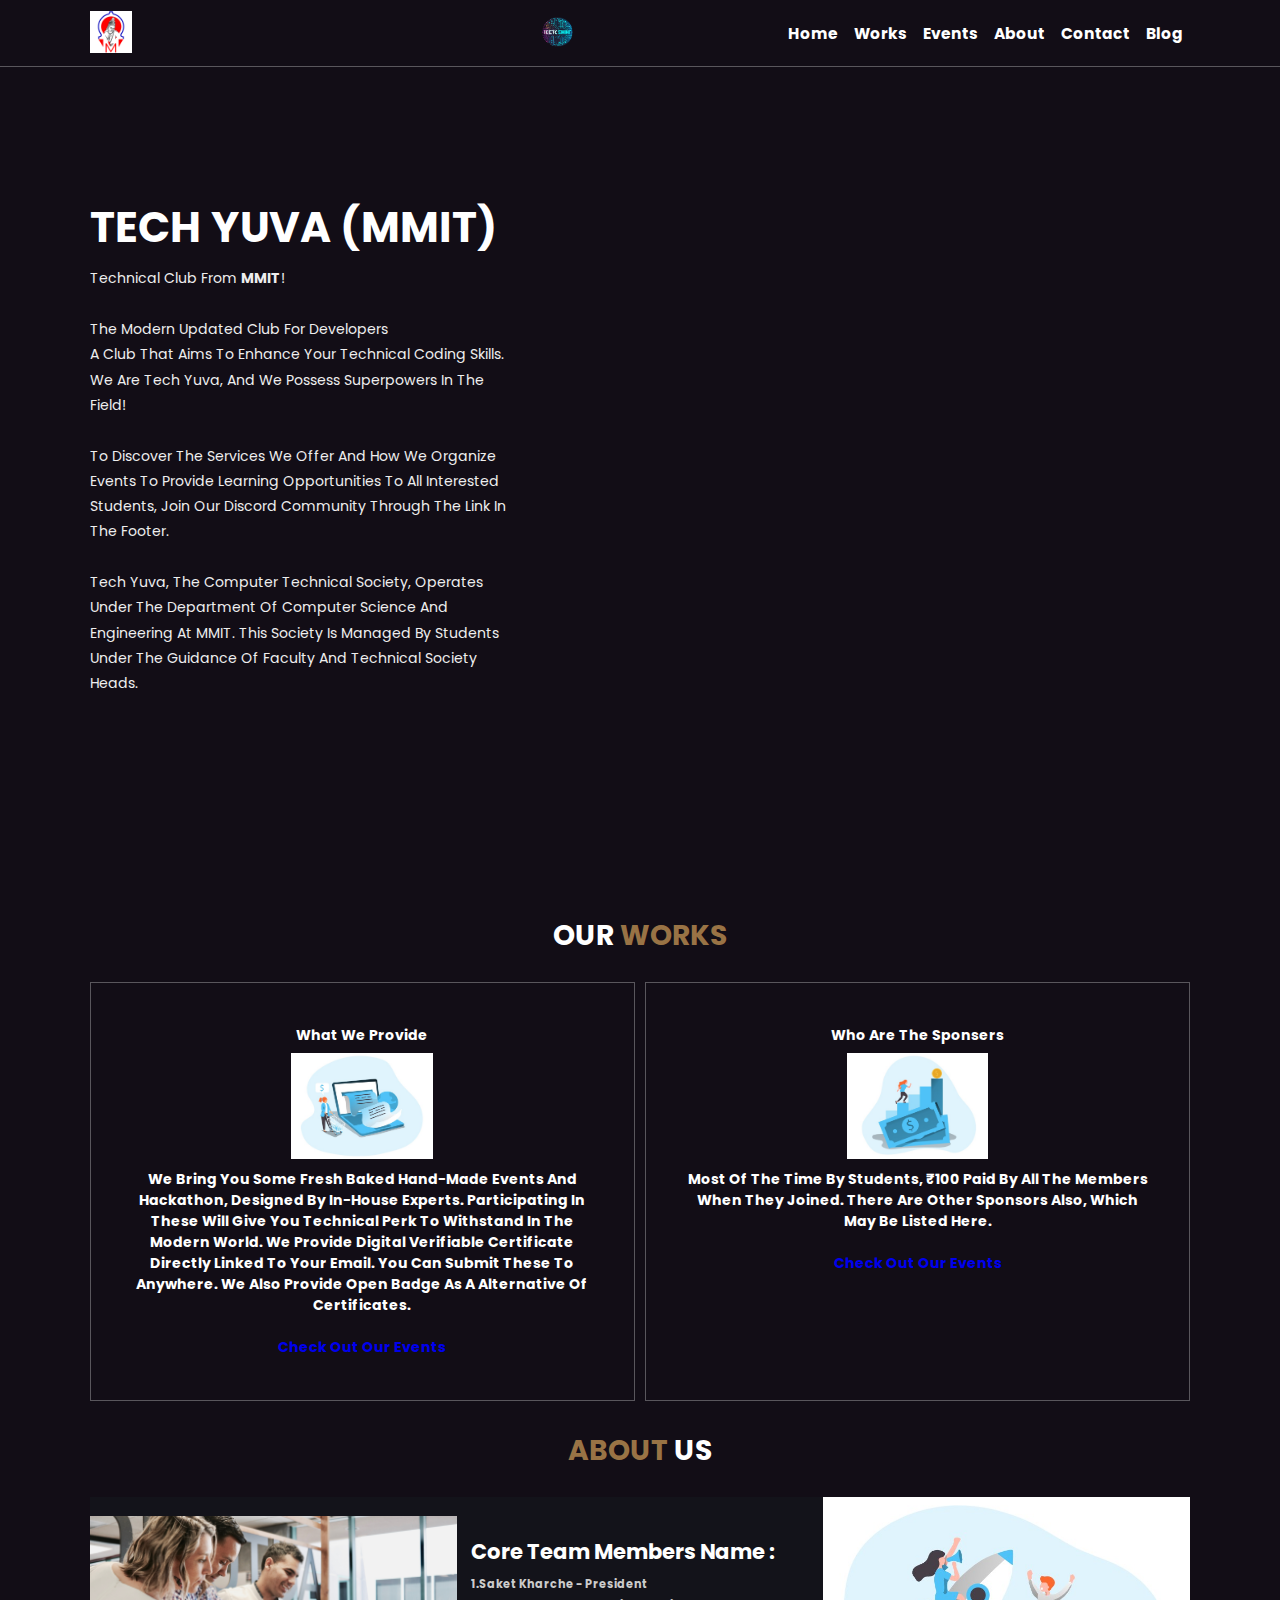
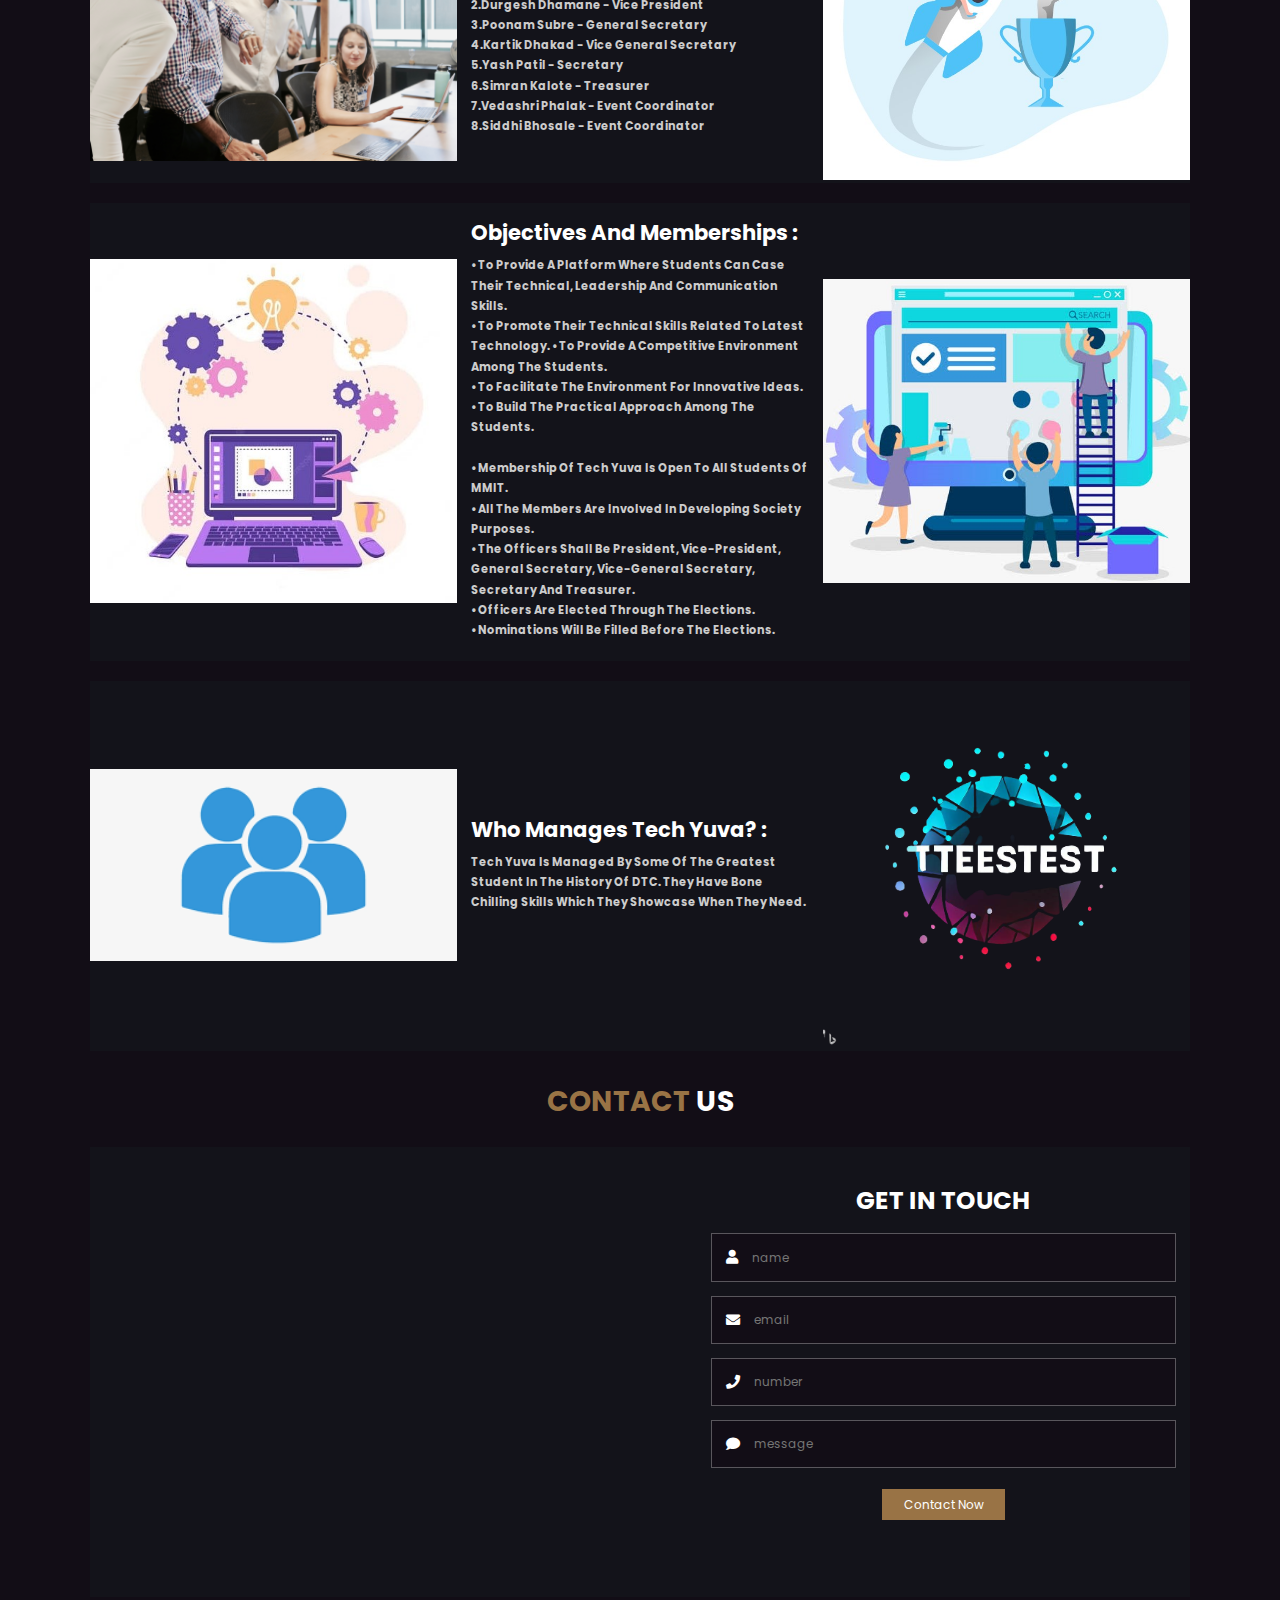
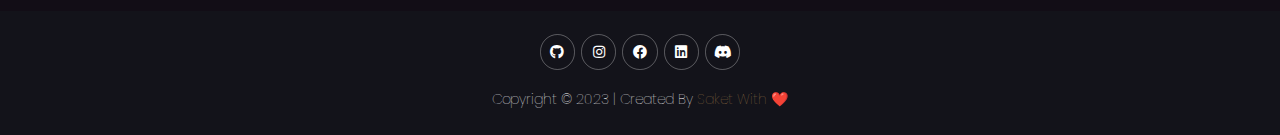
<file: index.html>
<!DOCTYPE html>
<html lang="en">

<head>
    <meta charset="UTF-8">
    <meta http-equiv="X-UA-Compatible" content="IE=edge">
    <meta name="viewport" content="width=device-width, initial-scale=1.0">
    <title>Tech Yuva</title>
    <!-- Favicon For Webpage -->
    <link rel="icon" type="image/x-icon" href="./Images/favicon.png">
    <!-- font awesome cdn link  -->
    <link rel="stylesheet" href="https://cdnjs.cloudflare.com/ajax/libs/font-awesome/5.15.4/css/all.min.css">

    <!-- custom css file link  -->
    <link rel="stylesheet" href="css/styles.css">
</head>

<body>

    <!-- header starts -->

    <header class="header">

        <a href="#" class="logo">
            <img src="./Images/logo.jpg" alt="">
        </a>
        <p></p>
        <a href="#" class="logo">
            <img src="./Images/Cesta Logo1.png" alt="">
        </a>
        <nav class="navbar">
            <a href="#home"><strong>Home</strong></a>
            <a href="#menu"><strong>Works</strong></a>
            <a href="./events.html"><strong>Events</strong></a>
            <a href="#about"><strong>About</strong></a>
            <a href="#contact"><strong>Contact</strong></a>
            <a href="#" target="_blank"><strong>Blog</strong></a>
        </nav>
    </header>

    <!-- header ends -->

    <!-- home section starts -->

    <section class="home" id="home">

        <div class="content">
            <h3>Tech Yuva (MMIT)</h3>
            <p>
                <strong>
                    <span>Technical Club From <strong>MMIT</strong>!</span> <br> <br>
                    The modern updated club for <span>Developers</span> <br>
                    A club that aims to enhance your technical coding skills. <br>
                    We are <span>Tech Yuva</span>, and we possess superpowers in the field! <br> <br>
                    To discover the services we offer and how we organize events to provide learning opportunities to
                    all interested students, join our Discord community through the link in the footer. <br> <br>
                    <span>Tech Yuva</span>, the Computer Technical Society, operates under the Department of Computer
                    Science and Engineering at <span>MMIT</span>. This society is managed by students under the guidance
                    of faculty and technical society heads. <br>
            </p>
            </strong>
        </div>
        <br> <br> <br>

    </section>

    <!-- home section ends -->

    <!-- menu section starts -->

    <section class="menu" id="menu">

        <h1 class="heading"> Our <span>Works</span> </h1>

        <div class="box-container">

            <div class="box">
                <h3>What We Provide</h3>
                <img src="./Images/menu.png" alt="">
                <h3>We bring you some fresh baked hand-made events and hackathon, Designed by in-house experts.
                    Participating in these will give you technical perk to withstand in the modern world. We provide
                    digital verifiable certificate directly linked to your email. You can submit these to anywhere. We
                    also provide Open Badge as a alternative of certificates.
                    <br> <br>
                    <a href="./events.html">Check Out Our Events</a>
                </h3>
            </div>

            <div class="box">
                <h3>Who Are The Sponsers</h3>
                <img src="./Images/charge.png" alt="">
                <h3>
                    Most of the time by students, ₹100 paid by all the members when they joined. There are other
                    sponsors also, Which may be listed here.
                    <br> <br>
                    <a href="./events.html">Check Out Our Events</a>
                </h3>
            </div>

        </div>

    </section>

    <!-- menu section ends -->

    <!-- about section starts -->

    <section class="about" id="about">

        <h1 class="heading"> <span>About</span> Us </h1>

        <div class="row">
            <div class="image">
                <img src="./Images/members.jpg" alt="">
            </div>
            <br> <br> <br>
            <div class="content">
                <h3>
                    Core Team Members Name :
                </h3>
                <p>
                    <strong> 1.Saket Kharche - President </strong><br>
                    <strong> 2.Durgesh Dhamane - Vice President </strong><br>
                    <strong> 3.Poonam Subre - General Secretary </strong><br>
                    <strong> 4.Kartik Dhakad - Vice General Secretary </strong><br>
                    <strong> 5.Yash Patil - Secretary </strong><br>
                    <strong> 6.Simran Kalote - Treasurer </strong><br>
                    <strong> 7.Vedashri Phalak - Event Coordinator </strong><br>
                    <strong> 8.Siddhi Bhosale - Event Coordinator </strong><br>
                </p>
            </div>

            <div class="image">
                <img src="./Images/management.jpg" alt="">
            </div>
        </div>
        <br> <br>

        <!-- Additional Details Starts  -->

        <div class="row">
            <div class="image">
                <img src="./Images/Test Image 3.jpeg" alt="">
            </div>
            <br> <br> <br>
            <div class="content">
                <h3>
                    Objectives And Memberships :
                </h3>
                <p>
                    <strong>
                        • To provide a platform where students can case their technical,
                        leadership and communication skills. <br>
                        • To promote their technical skills related to latest technology.
                        • To provide a competitive environment among the students. <br>
                        • To facilitate the environment for innovative ideas. <br>
                        • To build the Practical Approach among the students. <br> <br>

                        <!-- <h3>Membership : </h3> <br> -->
                        • Membership of Tech Yuva is open to all students of MMIT. <br>
                        • All the members are involved in developing society purposes. <br>
                        • The officers shall be President, Vice-President, General
                        Secretary, Vice-General Secretary, Secretary and Treasurer. <br>
                        • Officers are elected through the elections. <br>
                        • Nominations will be filled before the elections. <br>
                    </strong>
                </p>
            </div>

            <div class="image">
                <img src="./Images/Test Image 7.jpeg" alt="">
            </div>
        </div>
        <br> <br>

        <!-- Additional Details ends -->

        <!-- Not Confirm Work Starts -->

        <div class="row">
            <div class="image">
                <img src="./Images/members.png" alt="">
            </div>
            <br> <br> <br>
            <div class="content">
                <h3>
                    Who Manages Tech Yuva? :
                </h3>
                <p>
                    <strong>
                        Tech Yuva is managed by some of the greatest student in the history of DTC. They have bone chilling
                        skills which they showcase when they need.
                    </strong>
                </p>
            </div>

            <div class="image">
                <img src="./Images/Cesta Logo.png" alt="">
            </div>
        </div>

        <!-- Not Confirm Work ends -->

    </section>

    <!-- about section ends -->

    <!-- contact section starts -->

    <section class="contact" id="contact">

        <h1 class="heading"> <span>contact</span> us </h1>

        <div class="row">

            <iframe src="https://www.google.com/maps/embed?pb=!1m18!1m12!1m3!1d69738.0461629683!2d73.9531141375247!3d18.59826437260266!2m3!1f0!2f0!3f0!3m2!1i1024!2i768!4f13.1!3m3!1m2!1s0x3bc2c426abe950f1%3A0xabecafd9c9680bd1!2sMarathwada%20Mitra%20Mandal&#39;s%20Institute%20of%20Technology!5e0!3m2!1sen!2sin!4v1686222861767!5m2!1sen!2sin" width="600" height="450" style="border:0;" allowfullscreen="" loading="lazy" referrerpolicy="no-referrer-when-downgrade"></iframe>

            <form action="https://formsubmit.co/45903e17fd2ee0f5519fd7ccf2300cd5" method="POST">
                <h3>get in touch</h3>
                <div class="inputBox">
                    <span class="fas fa-user"></span>
                    <input type="text" placeholder="name">
                </div>
                <div class="inputBox">
                    <span class="fas fa-envelope"></span>
                    <input type="email" placeholder="email">
                </div>
                <div class="inputBox">
                    <span class="fas fa-phone"></span>
                    <input type="number" placeholder="number">
                </div>
                <div class="inputBox">
                    <span class="fas fa-comment"></span>
                    <input type="text" placeholder="message">
                    <!-- <textarea name="message" cols="30" rows="10" placeholder="message"></textarea> -->
                </div>
                <input type="submit" value="contact now" class="btn">
            </form>

        </div>

    </section>

    <!-- contact section ends -->

    <!-- footer section starts -->

    <section class="footer">

        <div class="share">
            <a href="#" target="_blank" class="fab fa-github"></a>
            <a href="#" target="_blank" class="fab fa-instagram"></a>
            <a href="#" target="_blank" class="fab fa-facebook"></a>
            <a href="#" target="_blank" class="fab fa-linkedin"></a>
            <a href="#" target="_blank" class="fab fa-discord"></a>
        </div>

        <!-- <div class="links">
            <a href="#">home</a>
            <a href="#">about</a>
            <a href="#">contact</a>
        </div> -->

        <div class="credit">Copyright © 2023 | Created By <span>Saket with ❤️</span></div>

    </section>

    <!-- footer section ends -->

    <!-- custom js file link  -->
    <script src="js/scripts.js"></script>

</body>

</html>
</file>
<file: css/styles.css>
@import url('https://fonts.googleapis.com/css2?family=Roboto:wght@100;300;400;500;700&display=swap');
@import url("https://dev-cats.github.io/code-snippets/JetBrainsMono.css");
@import url('https://fonts.googleapis.com/css2?family=Poppins:wght@400&display=swap');


/* html {
    width:100%;
    height:100%;
} */

:root {
    --main-color: #997345;
    --black: #13131a;
    --bg: #120d16;
    --border: .1rem solid rgba(255, 255, 255, .3);
}

* {
    font-family: 'Poppins', sans-serif;
    margin: 0;
    padding: 0;
    box-sizing: border-box;
    outline: none;
    border: none;
    text-shadow: #120d16;
    text-decoration: none;
    text-transform: capitalize;
    transition: .2s linear;
}

html {
    font-size: 44%;
    overflow-x: hidden;
    scroll-padding-top: 9rem;
    scroll-behavior: smooth;
}

html::-webkit-scrollbar {
    width: .8rem;
}

html::-webkit-scrollbar-track {
    background: transparent;
}

html::-webkit-scrollbar-thumb {
    background: #fff;
    border-radius: 5rem;
}

body {
    background: var(--bg);
}

section {
    padding: 2rem 7%;
}

.heading {
    text-align: center;
    color: #fff;
    text-transform: uppercase;
    padding-bottom: 3.5rem;
    font-size: 4rem;
}

.heading span {
    color: var(--main-color);
    text-transform: uppercase;
}

.btn {
    margin-top: 1rem;
    display: inline-block;
    padding: .9rem 3rem;
    font-size: 1.7rem;
    color: #fff;
    background: var(--main-color);
    cursor: pointer;
}

.btn:hover {
    letter-spacing: .2rem;
}

.header {
    background: var(--bg);
    display: flex;
    align-items: center;
    justify-content: space-between;
    padding: 1.5rem 7%;
    border-bottom: var(--border);
    position: fixed;
    top: 0;
    left: 0;
    right: 0;
    z-index: 1000;
}

.header .logo img {
    height: 6rem;
}

.header .navbar a {
    margin: 0 1rem;
    font-size: 2.2rem;
    color: #fff;
}

.header .navbar a:hover {
    color: var(--main-color);
    border-bottom: .1rem solid var(--main-color);
    padding-bottom: .5rem;
}

/* copying */
.header .icons div {
    color: #fff;
    cursor: pointer;
    font-size: 2.5rem;
    margin-left: 2rem;
}

.header .icons div:hover {
    color: var(--main-color);
}

#menu-btn {
    display: none;
}

/* .header .search-form {
    position: absolute;
    top: 115%;
    right: 7%;
    background: #fff;
    width: 50rem;
    height: 5rem;
    display: flex;
    align-items: center;
    transform: scaleY(0);
    transform-origin: top;
} */

/* .header .search-form.active {
    transform: scaleY(1);
} */

/* .header .search-form input {
    height: 100%;
    width: 100%;
    font-size: 1.6rem;
    color: var(--black);
    padding: 1rem;
    text-transform: none;
} */

/* .header .search-form label {
    cursor: pointer;
    font-size: 2.2rem;
    margin-right: 1.5rem;
    color: var(--black);
}

.header .search-form label:hover {
    color: var(--main-color);
}

.header .cart-items-container {
    position: absolute;
    top: 100%;
    right: -100%;
    height: calc(100vh - 9.5rem);
    width: 35rem;
    background: #fff;
    padding: 0 1.5rem;
}

.header .cart-items-container.active {
    right: 0;
}

.header .cart-items-container .cart-item {
    position: relative;
    margin: 2rem 0;
    display: flex;
    align-items: center;
    gap: 1.5rem;
}

.header .cart-items-container .cart-item .fa-times {
    position: absolute;
    top: 1rem;
    right: 1rem;
    font-size: 2rem;
    cursor: pointer;
    color: var(--black);
}

.header .cart-items-container .cart-item .fa-times:hover {
    color: var(--main-color);
}

.header .cart-items-container .cart-item img {
    height: 7rem;
}

.header .cart-items-container .cart-item .content h3 {
    font-size: 2rem;
    color: var(--black);
    padding-bottom: .5rem;
}

.header .cart-items-container .cart-item .content .price {
    font-size: 1.5rem;
    color: var(--main-color);
}

.header .cart-items-container .btn {
    width: 100%;
    text-align: center;
} */

.home {
    min-height: 100vh;
    display: flex;
    align-items: center;
    background-image: url(C:\Users\saket\Downloads\CestaWebsite-main\CestaWebsite-main\Images\WebsiteBgImage.jpg) no-repeat;
    background-size: cover;
    background-position: center;
}

.home .content {
    max-width: 60rem;
}

.home .content h3 {
    font-size: 6rem;
    text-transform: uppercase;
    color: #fff;
}

.home .content p {
    font-size: 2rem;
    font-weight: lighter;
    line-height: 1.8;
    padding: 1rem 0;
    color: #eee;
}

.about .row {
    display: flex;
    align-items: center;
    background: var(--black);
    flex-wrap: wrap;
}

.about .row .image {
    flex: 1 1 45rem;
}

.about .row .image img {
    width: 100%;
}

.about .row .content {
    flex: 1 1 45rem;
    padding: 2rem;
}

.about .row .content h3 {
    font-size: 3rem;
    color: #fff;
}

.about .row .content p {
    font-size: 1.6rem;
    color: #ccc;
    padding: 1rem 0;
    line-height: 1.8;
}

.menu .box-container {
    display: grid;
    grid-template-columns: repeat(auto-fit, minmax(30rem, 1fr));
    gap: 1.5rem;
}

.menu .box-container .box {
    padding: 5rem;
    text-align: center;
    border: var(--border);
}

.menu .box-container .box img {
    height: 15rem;
}

.menu .box-container .box h3 {
    color: #fff;
    font-size: 2rem;
    padding: 1rem 0;
}

/* .menu .box-container .box .price {
    color: #fff;
    font-size: 2.5rem;
    padding: .5rem 0;
} */

/* .menu .box-container .box .price span {
    font-size: 1.5rem;
    text-decoration: line-through;
    font-weight: lighter;
} */

.menu .box-container .box:hover {
    background: #c8c8c8;
}

.menu .box-container .box:hover>* {
    color: var(--black);
}

/* .products .box-container {
    display: grid;
    grid-template-columns: repeat(auto-fit, minmax(30rem, 1fr));
    gap: 1.5rem;
}

.products .box-container .box {
    text-align: center;
    border: var(--border);
    padding: 2rem;
}

.products .box-container .box .icons a {
    height: 5rem;
    width: 5rem;
    line-height: 5rem;
    font-size: 2rem;
    border: var(--border);
    color: #fff;
    margin: .3rem;
}

.products .box-container .box .icons a:hover {
    background: var(--main-color);
}

.products .box-container .box .image {
    padding: 2.5rem 0;
}

.products .box-container .box .image img {
    height: 25rem;
}

.products .box-container .box .content h3 {
    color: #fff;
    font-size: 2.5rem;
}

.products .box-container .box .content .stars {
    padding: 1.5rem;
}

.products .box-container .box .content .stars i {
    font-size: 1.7rem;
    color: var(--main-color);
}

.products .box-container .box .content .price {
    color: #fff;
    font-size: 2.5rem;
}

.products .box-container .box .content .price span {
    text-decoration: line-through;
    font-weight: lighter;
    font-size: 1.5rem;
} */

/* .review .box-container {
    display: grid;
    grid-template-columns: repeat(auto-fit, minmax(30rem, 1fr));
    gap: 1.5rem;
}

.review .box-container .box {
    border: var(--border);
    text-align: center;
    padding: 3rem 2rem;
}

.review .box-container .box p {
    font-size: 1.5rem;
    line-height: 1.8;
    color: #ccc;
    padding: 2rem 0;
}

.review .box-container .box .user {
    height: 7rem;
    width: 7rem;
    border-radius: 50%;
    object-fit: cover;
}

.review .box-container .box h3 {
    padding: 1rem 0;
    font-size: 2rem;
    color: #fff;
}

.review .box-container .box .stars i {
    font-size: 1.5rem;
    color: var(--main-color);
} */

.contact .row {
    display: flex;
    background: var(--black);
    flex-wrap: wrap;
    gap: 1rem;
}

.contact .row .map {
    flex: 1 1 45rem;
    width: 100%;
    object-fit: cover;
}

.contact .row form {
    flex: 1 1 45rem;
    padding: 5rem 2rem;
    text-align: center;
}

.contact .row form h3 {
    text-transform: uppercase;
    font-size: 3.5rem;
    color: #fff;
}

.contact .row form .inputBox {
    display: flex;
    align-items: center;
    margin-top: 2rem;
    margin-bottom: 2rem;
    background: var(--bg);
    border: var(--border);
}

.contact .row form .inputBox span {
    color: #fff;
    font-size: 2rem;
    padding-left: 2rem;
}

.contact .row form .inputBox input {
    width: 100%;
    padding: 2rem;
    font-size: 1.7rem;
    color: #fff;
    text-transform: none;
    background: none;
}

/* .blogs .box-container {
    display: grid;
    grid-template-columns: repeat(auto-fit, minmax(30rem, 1fr));
    gap: 1.5rem;
}

.blogs .box-container .box {
    border: var(--border);
}

.blogs .box-container .box .image {
    height: 25rem;
    overflow: hidden;
    width: 100%;
}

.blogs .box-container .box .image img {
    height: 100%;
    object-fit: cover;
    width: 100%;
}

.blogs .box-container .box:hover .image img {
    transform: scale(1.2);
}

.blogs .box-container .box .content {
    padding: 2rem;
}

.blogs .box-container .box .content .title {
    font-size: 2.5rem;
    line-height: 1.5;
    color: #fff;
}

.blogs .box-container .box .content .title:hover {
    color: var(--main-color);
}

.blogs .box-container .box .content span {
    color: var(--main-color);
    display: block;
    padding-top: 1rem;
    font-size: 2rem;
}

.blogs .box-container .box .content p {
    font-size: 1.6rem;
    line-height: 1.8;
    color: #ccc;
    padding: 1rem 0;
} */

.footer {
    background: var(--black);
    text-align: center;
}

.footer .share {
    padding: 1rem 0;
}

.footer .share a {
    height: 5rem;
    width: 5rem;
    line-height: 5rem;
    font-size: 2rem;
    color: #fff;
    border: var(--border);
    margin: .3rem;
    border-radius: 50%;
}

.footer .share a:hover {
    background-color: var(--main-color);
}

.footer .links {
    display: flex;
    justify-content: center;
    flex-wrap: wrap;
    padding: 2rem 0;
    gap: 1rem;
}

.footer .links a {
    padding: .7rem 2rem;
    color: #fff;
    border: var(--border);
    font-size: 2rem;
}

.footer .links a:hover {
    background: var(--main-color);
}

.footer .credit {
    font-size: 2rem;
    color: #fff;
    font-weight: lighter;
    padding: 1.5rem;
}

.footer .credit span {
    color: var(--main-color);
}













/* media queries  */
@media (max-width:991px) {

    .header {
        padding: 1.5rem 2rem;
    }

    section {
        padding: 2rem;
    }

}

@media (max-width:768px) {

    /* #menu-btn {
        display: inline-block;
    } */

    .header .navbar {
        position: absolute;
        top: 100%;
        right: -100%;
        background: #fff;
        width: 30rem;
        height: calc(100vh - 9.5rem);
    }

    .header .navbar.active {
        right: 0;
    }

    .header .navbar a {
        color: var(--black);
        display: block;
        margin: 1.5rem;
        padding: .5rem;
        font-size: 2rem;
    }

    /* .header .search-form {
        width: 90%;
        right: 2rem;
    } */

    .home {
        background-position: left;
        justify-content: center;
        text-align: center;
    }

    .home .content h3 {
        font-size: 4.5rem;
    }

    .home .content p {
        font-size: 1.5rem;
    }

}

@media (max-width:450px) {

    html {
        font-size: 50%;
    }

}
</file>
